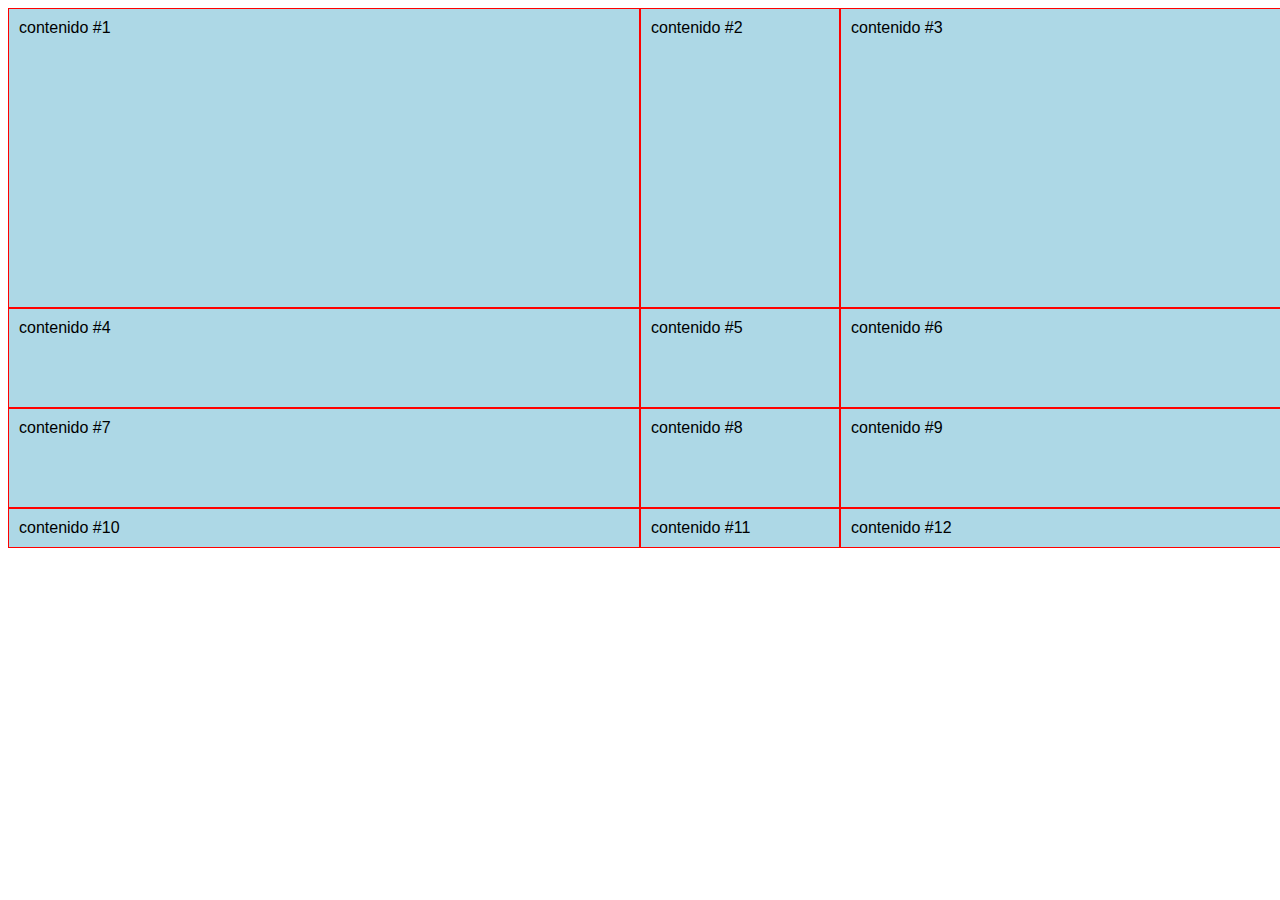
<file: index.html>
<!DOCTYPE html>
<html lang="en" dir="ltr">
  <head>
    <meta charset="utf-8">
    <title>Columnas</title>
    <link rel="stylesheet" href="css/main.css">
  </head>
  <body>
    <section class="container">
      <div class="item">contenido #1</div>
      <div class="item">contenido #2</div>
      <div class="item">contenido #3</div>
      <div class="item">contenido #4</div>
      <div class="item">contenido #5</div>
      <div class="item">contenido #6</div>
      <div class="item">contenido #7</div>
      <div class="item">contenido #8</div>
      <div class="item">contenido #9</div>
      <div class="item">contenido #10</div>
      <div class="item">contenido #11</div>
      <div class="item">contenido #12</div>
    </section>
  </body>
</html>
</file>
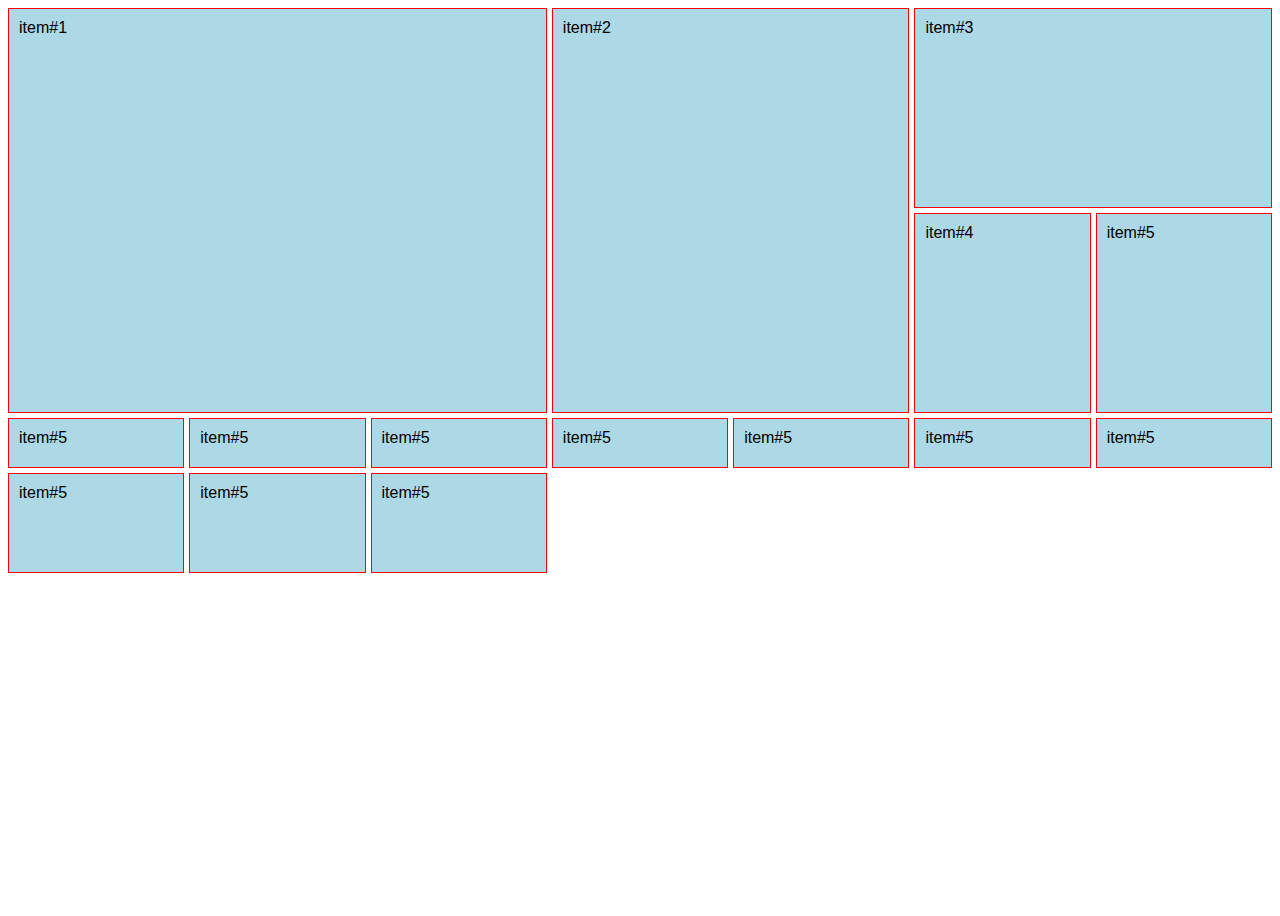
<file: alinear-items/index.html>
<!DOCTYPE html>
<html lang="en">
<head>
    <meta charset="UTF-8">
    <meta name="viewport" content="width=device-width, initial-scale=1.0">
    <title>Tama&ntilde;o de item en col&uacute;mnas</title>
    <style>
        
    body {
      font-family: Arial;
    }
    .container {
      display: grid;
      grid-template-columns: [inicio] 1fr [linea2] 1fr [linea3] 1fr [destacado-end] 1fr [linea5] 1fr [destacado2-end] 1fr [linea7] 1fr [final];
      grid-template-rows: [inicio] 200px [linea2] 200px [final];
      grid-gap: 5px;
      height: 100vh;
      /* grid-auto-flow: column;
      grid-auto-columns: 50px 100px; */
      grid-auto-rows: 50px 100px;
    }
    .item {
      background: lightblue;
      padding: 10px;
      border: 1px solid red;
    }
    .item:nth-of-type(1) {
      /* background: blue;
      grid-column-start: 1;
      grid-column-end: 3; */
      /* grid-column: 1 / span 3;
      grid-row: 1 / span 2; */
     grid-column: inicio / destacado-end;
     grid-row: inicio / final;
    }
    .item:nth-of-type(2) {
      /* grid-column: 1 / -1; */
      /* grid-column: 4 / span 2;
      grid-row: 1 / span 2; */
      grid-column: destacado-end / destacado2-end;
      grid-row: inicio / final;
    }

    .item:nth-of-type(3) {
      /* background: blue;
      grid-column: 1 / span 2; */
      grid-column: destacado2-end / final;
    }
  
    </style>
</head>
<body>
    <section class="container">
        <div class="item">item#1</div>
        <div class="item">item#2</div>
        <div class="item">item#3</div>
        <div class="item">item#4</div>
        <div class="item">item#5</div>

        <div class="item">item#5</div>
        <div class="item">item#5</div>
        <div class="item">item#5</div>
        <div class="item">item#5</div>
        <div class="item">item#5</div>
        <div class="item">item#5</div>
        <div class="item">item#5</div>
        <div class="item">item#5</div>
        <div class="item">item#5</div>
        <div class="item">item#5</div>
    </section>
</body>
</html>
</file>
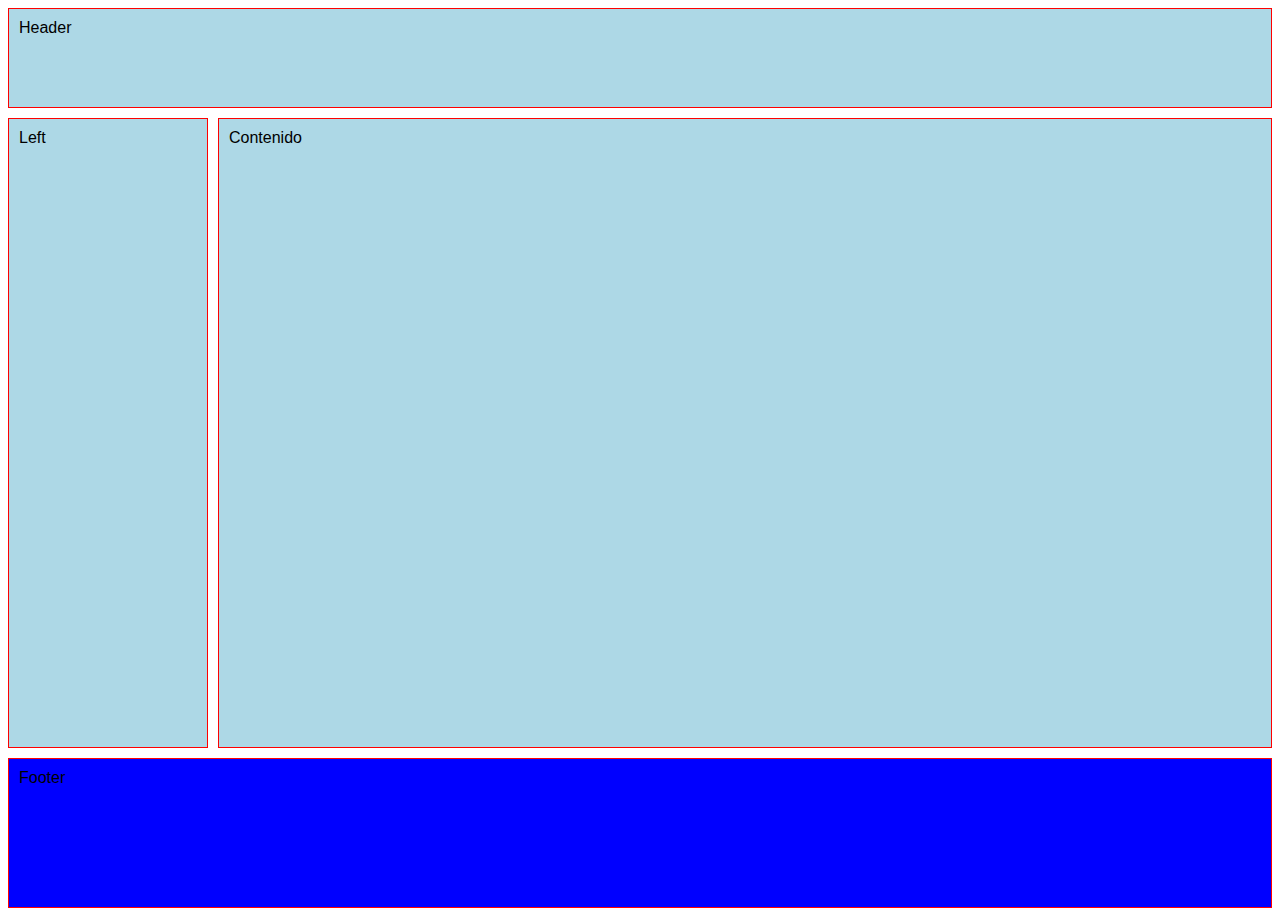
<file: columnas/index.html>
<!DOCTYPE html>
<html lang="en">
<head>
    <meta charset="UTF-8">
    <meta name="viewport" content="width=device-width, initial-scale=1.0">
    <title>Document</title>
    <style>
        
    body {
      font-family: Arial;
    }
    .container {
      display: grid;
      grid-template: 100px 1fr 150px/ 200px 1fr;
      grid-gap: 10px;
      height: 100vh;
      grid-template-areas: "header header"
                           "left contenido"
                           "footer footer";
    }
    .item {
      background: lightblue;
      padding: 10px;
      border: 1px solid red;
    }
    .item:nth-of-type(4) {
      background: blue;
      overflow: auto;
      display: grid;
      grid-template: 50px 50px 50px / 200px 200px 200px;
    }
    .item .item {
      background: yellow;
    }
    .header {
      grid-area: header;
    }
    .left {
      grid-area: left;
    }
    .contenido {
      grid-area: contenido;
    }
    .footer {
      grid-area: footer;

    }
  
    </style>
</head>
<body>
    <section class="container">
        <div class="item header">Header</div>
        <div class="item left">Left</div>
        <div class="item contenido">Contenido</div>
        <div class="item footer">Footer</div>
    </section>
</body>
</html>
</file>
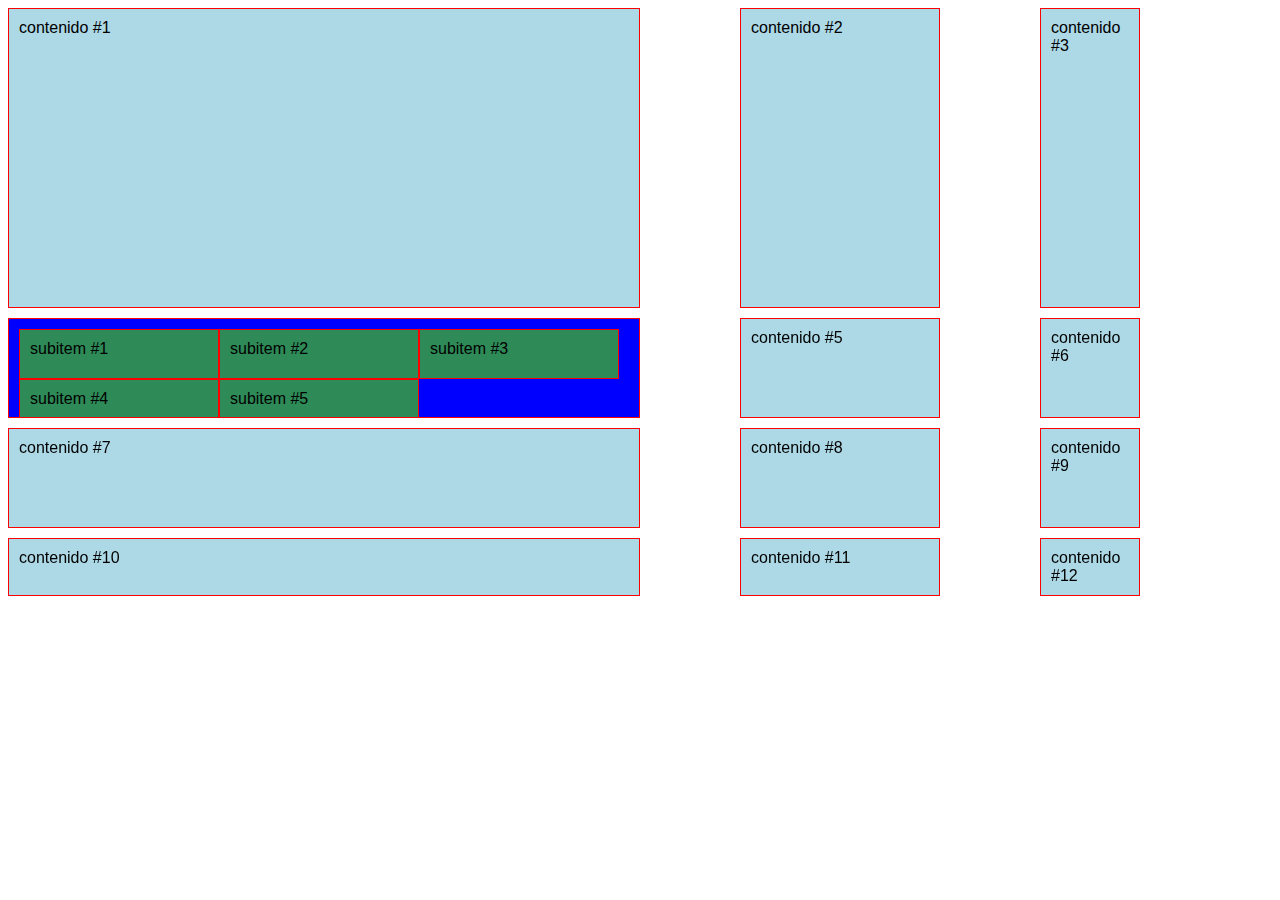
<file: display/index.html>
<!DOCTYPE html>
<html lang="en" dir="ltr">
  <head>
    <meta charset="utf-8">
    <title>Display</title>
    <link rel="stylesheet" href="displays.css">
  </head>
  <body>
    <section class="container">
      <div class="item">contenido #1</div>
      <div class="item">contenido #2</div>
      <div class="item">contenido #3</div>
      <div class="item">

          <div class="item">subitem #1</div>
          <div class="item">subitem #2</div>
          <div class="item">subitem #3</div>
          <div class="item">subitem #4</div>
          <div class="item">subitem #5</div>
          
      </div>
      <div class="item">contenido #5</div>
      <div class="item">contenido #6</div>
      <div class="item">contenido #7</div>
      <div class="item">contenido #8</div>
      <div class="item">contenido #9</div>
      <div class="item">contenido #10</div>
      <div class="item">contenido #11</div>
      <div class="item">contenido #12</div>
    </section>
  </body>
</html>
</file>
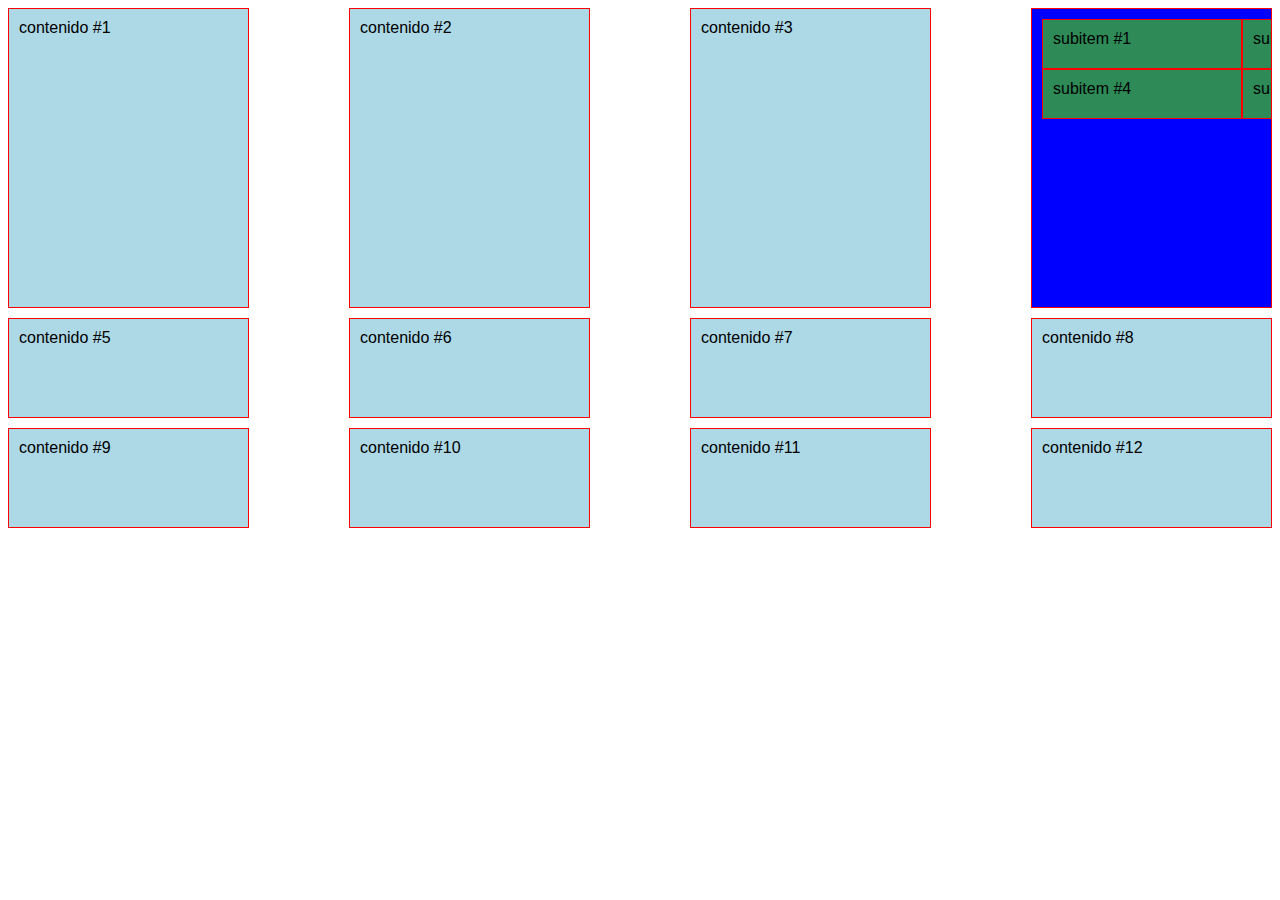
<file: funciones/index.html>
<!DOCTYPE html>
<html lang="en" dir="ltr">
  <head>
    <meta charset="utf-8">
    <title>Espaciado</title>
    <link rel="stylesheet" href="displays.css">
  </head>
  <body>
    <section class="container">
      <div class="item">contenido #1</div>
      <div class="item">contenido #2</div>
      <div class="item">contenido #3</div>
      <div class="item">

          <div class="item">subitem #1</div>
          <div class="item">subitem #2</div>
          <div class="item">subitem #3</div>
          <div class="item">subitem #4</div>
          <div class="item">subitem #5</div>

      </div>
      <div class="item">contenido #5</div>
      <div class="item">contenido #6</div>
      <div class="item">contenido #7</div>
      <div class="item">contenido #8</div>
      <div class="item">contenido #9</div>
      <div class="item">contenido #10</div>
      <div class="item">contenido #11</div>
      <div class="item">contenido #12</div>
    </section>
  </body>
</html>
</file>
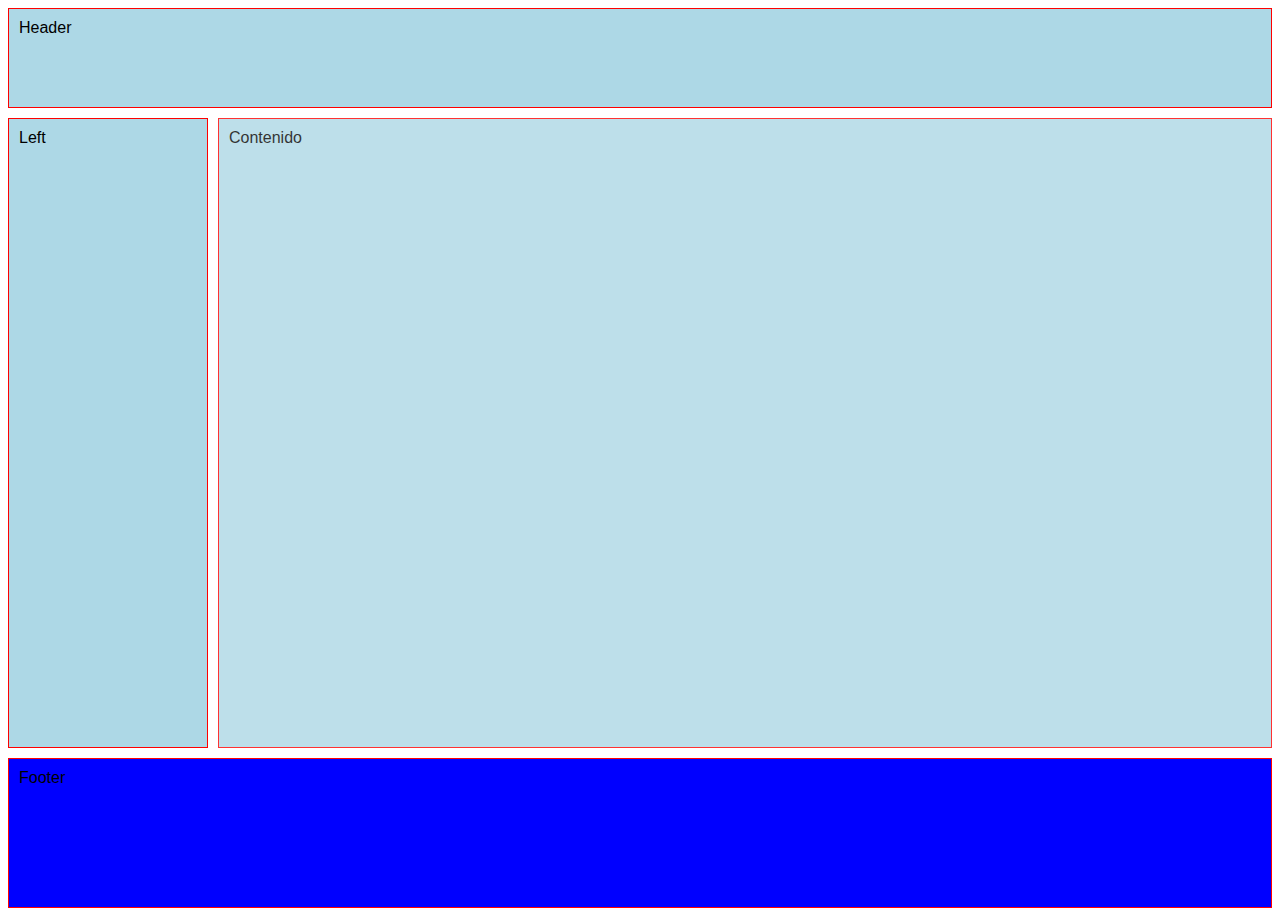
<file: layout/index.html>
<!DOCTYPE html>
<html lang="en">
<head>
    <meta charset="UTF-8">
    <meta name="viewport" content="width=device-width, initial-scale=1.0">
    <title>Document</title>
    <style>
        
    body {
      font-family: Arial;
    }
    .container {
      display: grid;
      grid-template: 100px 1fr 150px/ 200px 1fr;
      grid-gap: 10px;
      height: 100vh;
      grid-template-areas: "header header"
                           "left contenido"
                           "footer footer";
    }
    .item {
      background: lightblue;
      padding: 10px;
      border: 1px solid red;
    }
    .item:nth-of-type(4) {
      background: blue;
      overflow: auto;
      display: grid;
      grid-template: 50px 50px 50px / 200px 200px 200px;
    }
    .item .item {
      background: yellow;
    }
    .header {
      grid-area: header;
    }
    .left {
      grid-area: left;
    }
    .contenido {
      grid-area: contenido;
      background-image: url("https://cdn.hipwallpaper.com/i/22/1/maMwn5.jpg");
      background-size:cover;
      background-position: center;
      opacity: 0.8;
      overflow: auto;
    }
    .footer {
      grid-area: footer;

    }
  
    </style>
</head>
<body>
    <section class="container">
        <div class="item header">Header</div>
        <div class="item left">Left</div>
        <div class="item contenido">Contenido</div>
        <div class="item footer">Footer</div>
    </section>
</body>
</html>
</file>
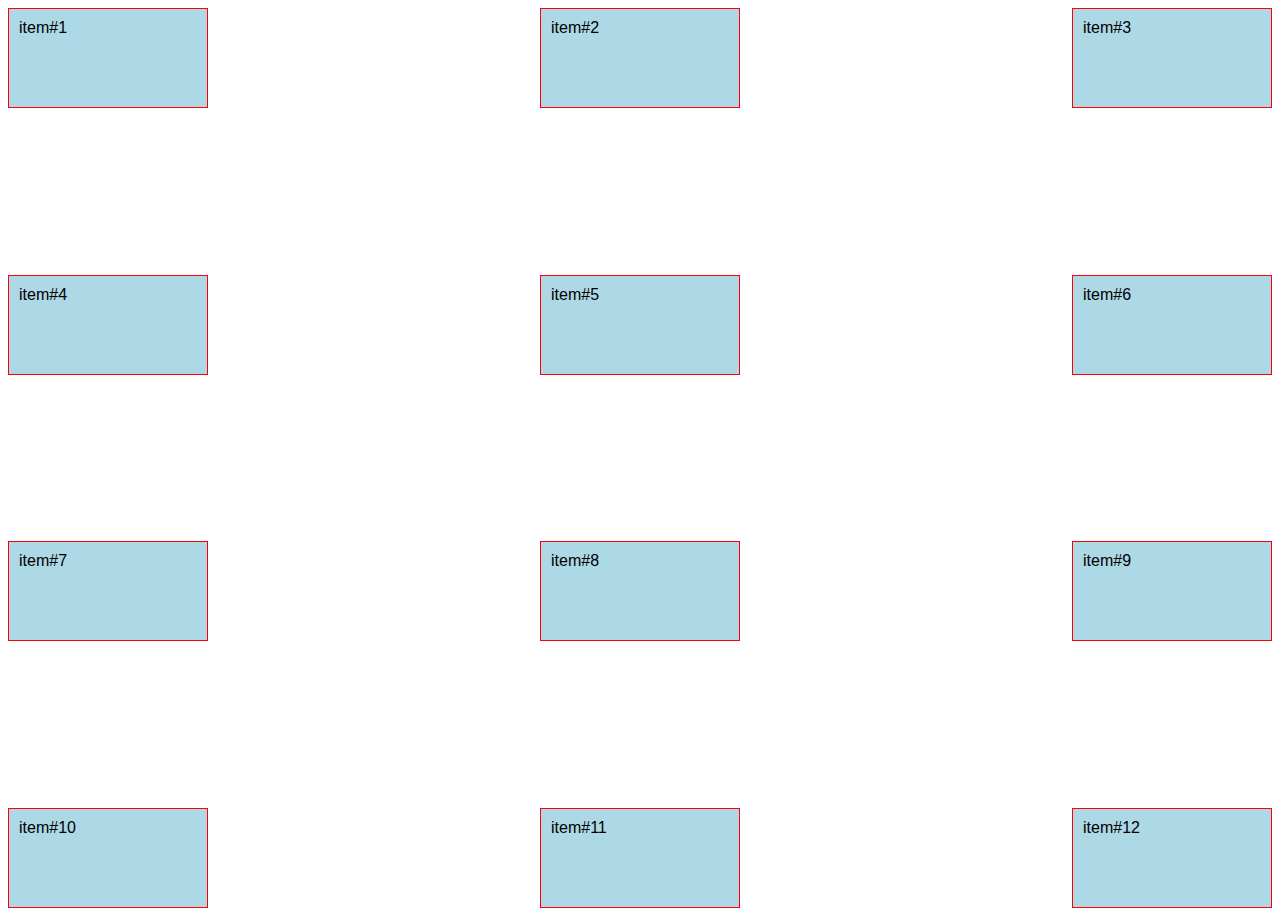
<file: move-grid/index.html>
<!DOCTYPE html>
<html lang="en">
<head>
    <meta charset="UTF-8">
    <meta name="viewport" content="width=device-width, initial-scale=1.0">
    <title>Tama&ntilde;o de item en col&uacute;mnas</title>
    <style>
        
    body {
      font-family: Arial;
    }
    .container {
      display: grid;
      grid-gap: 5px;
      height: 100vh;
      grid-template-columns: repeat(3, 200px);
      grid-template-rows: repeat(4, 100px);

      justify-content: space-between;
      align-content: space-between;

      /* grid-auto-rows: 50px 100px;

      justify-items: center;
      align-items: start end center stretch;
      align-items: center; */
    }
    .item {
      background: lightblue;
      padding: 10px;
      border: 1px solid red;
    }

    .item:nth-of-type(5){
        /* align-self: start;
        justify-self: start; */
    }
   
    </style>
</head>
<body>
    <section class="container">
     <div class="item">item#1</div>
     <div class="item">item#2</div>
     <div class="item">item#3</div>
     <div class="item">item#4</div>
     <div class="item">item#5</div>
     <div class="item">item#6</div>
     <div class="item">item#7</div>
     <div class="item">item#8</div>
     <div class="item">item#9</div>
     <div class="item">item#10</div>
     <div class="item">item#11</div>
     <div class="item">item#12</div>
    </section>
</body>
</html>
</file>
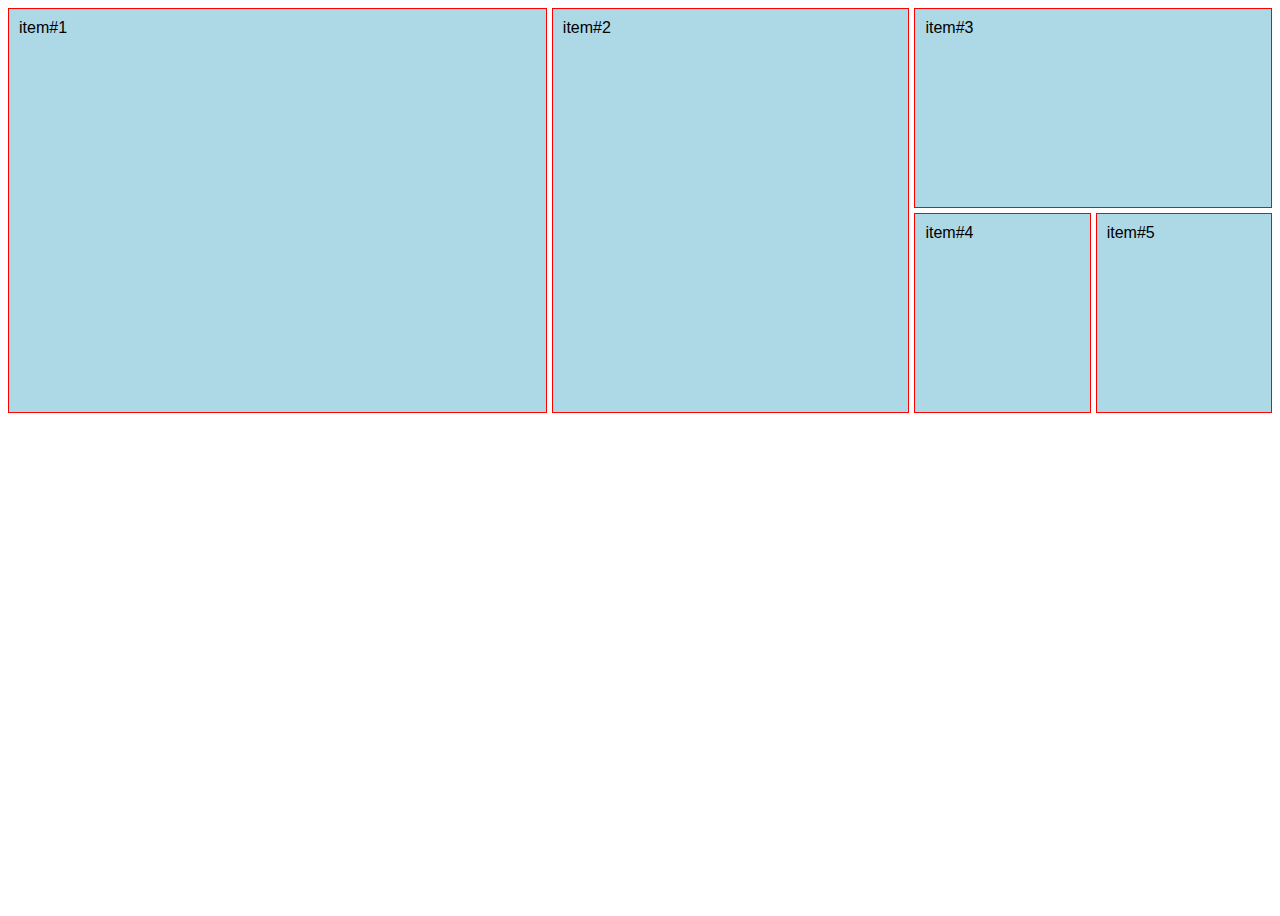
<file: nombre-lineas/index.html>
<!DOCTYPE html>
<html lang="en">
<head>
    <meta charset="UTF-8">
    <meta name="viewport" content="width=device-width, initial-scale=1.0">
    <title>Tama&ntilde;o de item en col&uacute;mnas</title>
    <style>
        
    body {
      font-family: Arial;
    }
    .container {
      display: grid;
      grid-template-columns: repeat(7,1fr);
      grid-template-rows: repeat(2,200px);
      grid-gap: 5px;
      height: 100vh;
    }
    .item {
      background: lightblue;
      padding: 10px;
      border: 1px solid red;
    }
    .item:nth-of-type(1) {
      /* background: blue;
      grid-column-start: 1;
      grid-column-end: 3; */
      grid-column: 1 / span 3;
      grid-row: 1 / span 2;
     
    }
    .item:nth-of-type(2) {
      /* grid-column: 1 / -1; */
      grid-column: 4 / span 2;
      grid-row: 1 / span 2;
    }

    .item:nth-of-type(3) {
      /* background: blue;
      grid-column: 1 / span 2; */
      grid-column: 6 / span 2;
    }
  
    </style>
</head>
<body>
    <section class="container">
        <div class="item">item#1</div>
        <div class="item">item#2</div>
        <div class="item">item#3</div>
        <div class="item">item#4</div>
        <div class="item">item#5</div>
    </section>
</body>
</html>
</file>
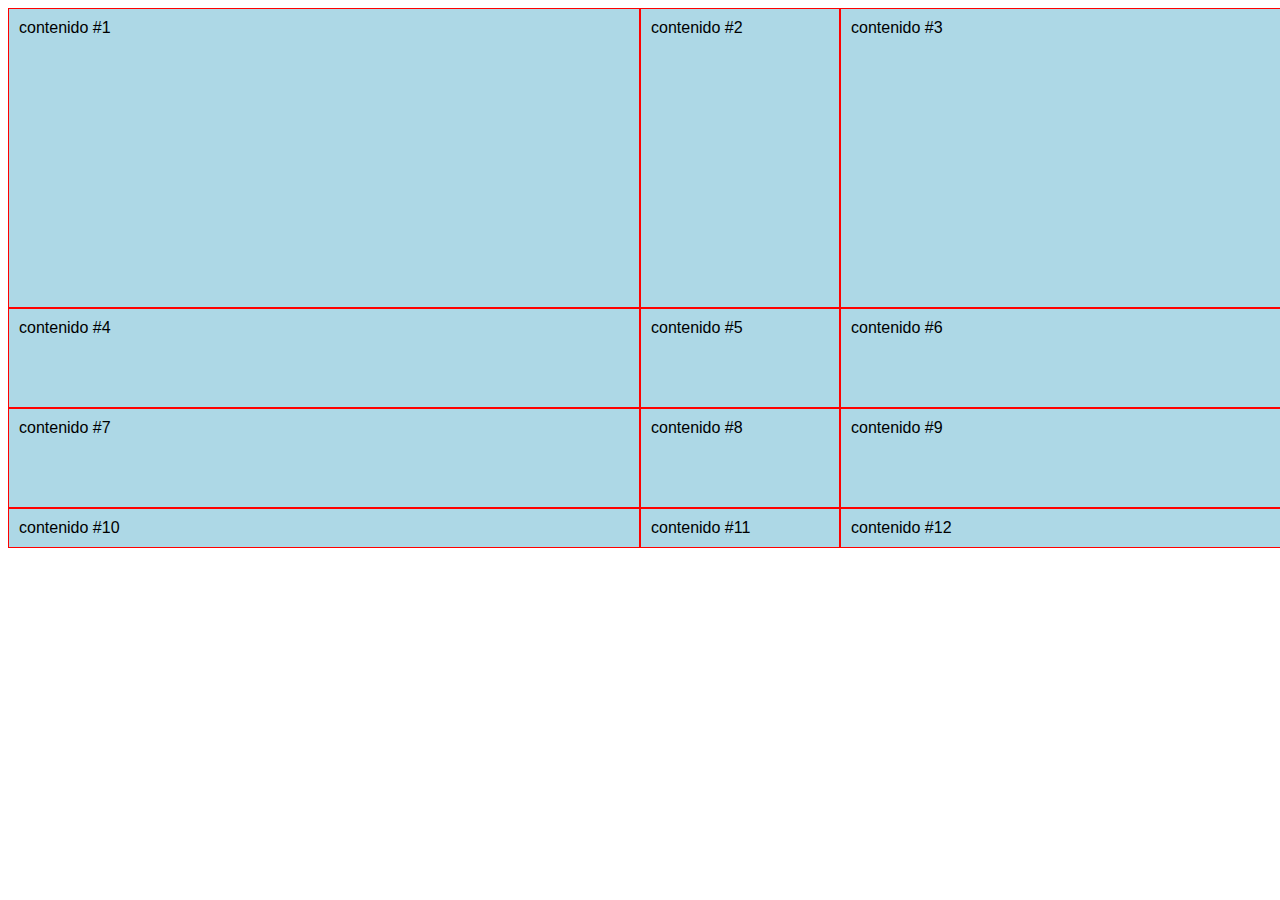
<file: filas.html>
<!DOCTYPE html>
<html lang="en" dir="ltr">
  <head>
    <meta charset="utf-8">
    <title>Filas</title>
    <link rel="stylesheet" href="css/main.css">
  </head>
  <body>
    <section class="container">
      <div class="item">contenido #1</div>
      <div class="item">contenido #2</div>
      <div class="item">contenido #3</div>
      <div class="item">contenido #4</div>
      <div class="item">contenido #5</div>
      <div class="item">contenido #6</div>
      <div class="item">contenido #7</div>
      <div class="item">contenido #8</div>
      <div class="item">contenido #9</div>
      <div class="item">contenido #10</div>
      <div class="item">contenido #11</div>
      <div class="item">contenido #12</div>
    </section>
  </body>
</html>
</file>
<file: css/main.css>
body{
    font-family: Arial, Helvetica, sans-serif;
}
.container{
    display: grid;
    grid-template: 300px 100px 100px/ 50% 200px 50%;
}
.item{
    background: lightblue;
    padding: 10px;
    border: 1px solid red;
}
</file>
<file: display/displays.css>
body{
    font-family: Arial, Helvetica, sans-serif;
}

.item{
    background-color: lightblue;
    padding: 10px;
    border: 1px solid red;
}
.container{
    display: grid;
    grid-template: 300px 100px 100px / 50% 200px 100px;
    /*para espaciado entre elementos*/
    grid-column-gap: 30px;
    grid-row-gap: 50px;

    /*grid-gap: filas/columnas*/
    grid-gap:10px 100px;
}
.item:nth-of-type(4){
    background-color: blue;
    overflow: auto;
    /*display: subgrid;*/
    /*display: -moz-inline-grid;*/
    display: grid;
    grid-template: 50px 50px 50px / 200px 200px 200px;
}

.item .item {
    background-color: seagreen;
}

/*espacio entre elementos*/
</file>
<file: funciones/displays.css>
body{
    font-family: Arial, Helvetica, sans-serif;
}

.item{
    background-color: lightblue;
    padding: 10px;
    border: 1px solid red;
}
.container{
    display: grid;
    grid-template: 300px 100px 100px / repeat(4,1fr);
    /*para espaciado entre elementos*/
    grid-column-gap: 30px;
    grid-row-gap: 50px;

    /*grid-gap: filas/columnas*/
    grid-gap:10px 100px;
}
.item:nth-of-type(4){
    background-color: blue;
    overflow: auto;
    /*display: subgrid;*/
    /*display: -moz-inline-grid;*/
    display: grid;
    grid-template: 50px 50px 50px / 200px 200px 200px;
}

.item .item {
    background-color: seagreen;
}

/*espacio entre elementos*/
</file>
